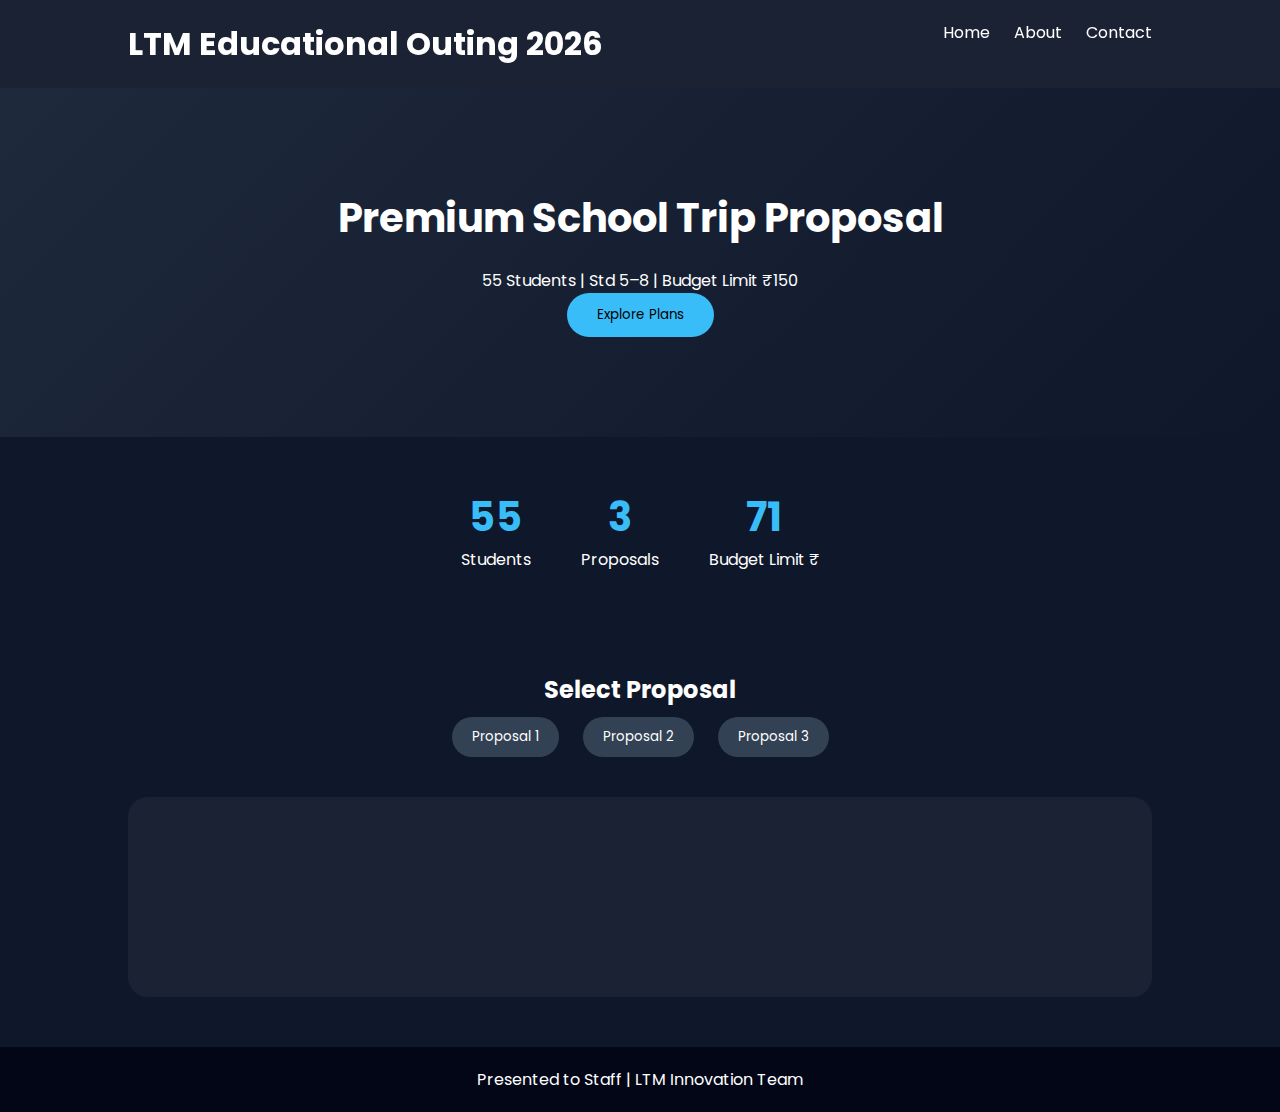
<file: index.html>
<!DOCTYPE html>
<html lang="en">
<head>
<meta charset="UTF-8">
<meta name="viewport" content="width=device-width, initial-scale=1.0">
<title>LTM Ultra Outing Proposal</title>

<link rel="stylesheet" href="css/style.css">

<!-- Google Font -->
<link href="https://fonts.googleapis.com/css2?family=Poppins:wght@300;500;700&display=swap" rel="stylesheet">

</head>
<body>

<header>
    <h1>LTM Educational Outing 2026</h1>
    <nav>
        <a href="#">Home</a>
        <a href="about.html">About</a>
        <a href="contact.html">Contact</a>
    </nav>
</header>

<section class="hero">
    <h2>Premium School Trip Proposal</h2>
    <p>55 Students | Std 5–8 | Budget Limit ₹150</p>
    <button onclick="scrollToProposal()">Explore Plans</button>
</section>

<section class="stats">
    <div class="stat">
        <h3 class="counter" data-target="55">0</h3>
        <p>Students</p>
    </div>
    <div class="stat">
        <h3 class="counter" data-target="3">0</h3>
        <p>Proposals</p>
    </div>
    <div class="stat">
        <h3 class="counter" data-target="150">0</h3>
        <p>Budget Limit ₹</p>
    </div>
</section>

<section id="proposal-section" class="proposal-container">

<h2>Select Proposal</h2>

<div class="buttons">
    <button onclick="showProposal(1)">Proposal 1</button>
    <button onclick="showProposal(2)">Proposal 2</button>
    <button onclick="showProposal(3)">Proposal 3</button>
</div>

<div id="proposal-content" class="proposal-card">
    <!-- Dynamic Content -->
</div>

</section>

<footer>
    <p>Presented to Staff | LTM Innovation Team</p>
</footer>

<script src="js/script.js"></script>
</body>
</html>
</file>
<file: css/style.css>
*{
margin:0;
padding:0;
box-sizing:border-box;
font-family:'Poppins',sans-serif;
}

body{
background:#0f172a;
color:white;
}

header{
display:flex;
justify-content:space-between;
padding:20px 10%;
background:rgba(255,255,255,0.05);
backdrop-filter:blur(10px);
position:sticky;
top:0;
}

nav a{
color:white;
margin-left:20px;
text-decoration:none;
}

.hero{
text-align:center;
padding:100px 20px;
background:linear-gradient(135deg,#1e293b,#0f172a);
}

.hero h2{
font-size:40px;
margin-bottom:20px;
}

.hero button{
padding:12px 30px;
background:#38bdf8;
border:none;
border-radius:30px;
cursor:pointer;
transition:0.3s;
}

.hero button:hover{
background:#0ea5e9;
transform:scale(1.1);
}

.stats{
display:flex;
justify-content:center;
gap:50px;
padding:50px;
}

.stat{
text-align:center;
}

.counter{
font-size:40px;
color:#38bdf8;
}

.proposal-container{
padding:50px 10%;
text-align:center;
}

.buttons button{
margin:10px;
padding:10px 20px;
border:none;
background:#334155;
color:white;
border-radius:20px;
cursor:pointer;
transition:0.3s;
}

.buttons button:hover{
background:#38bdf8;
}

.proposal-card{
margin-top:30px;
padding:30px;
background:rgba(255,255,255,0.05);
border-radius:20px;
min-height:200px;
transition:0.5s;
}

footer{
text-align:center;
padding:20px;
background:#020617;
}
</file>
